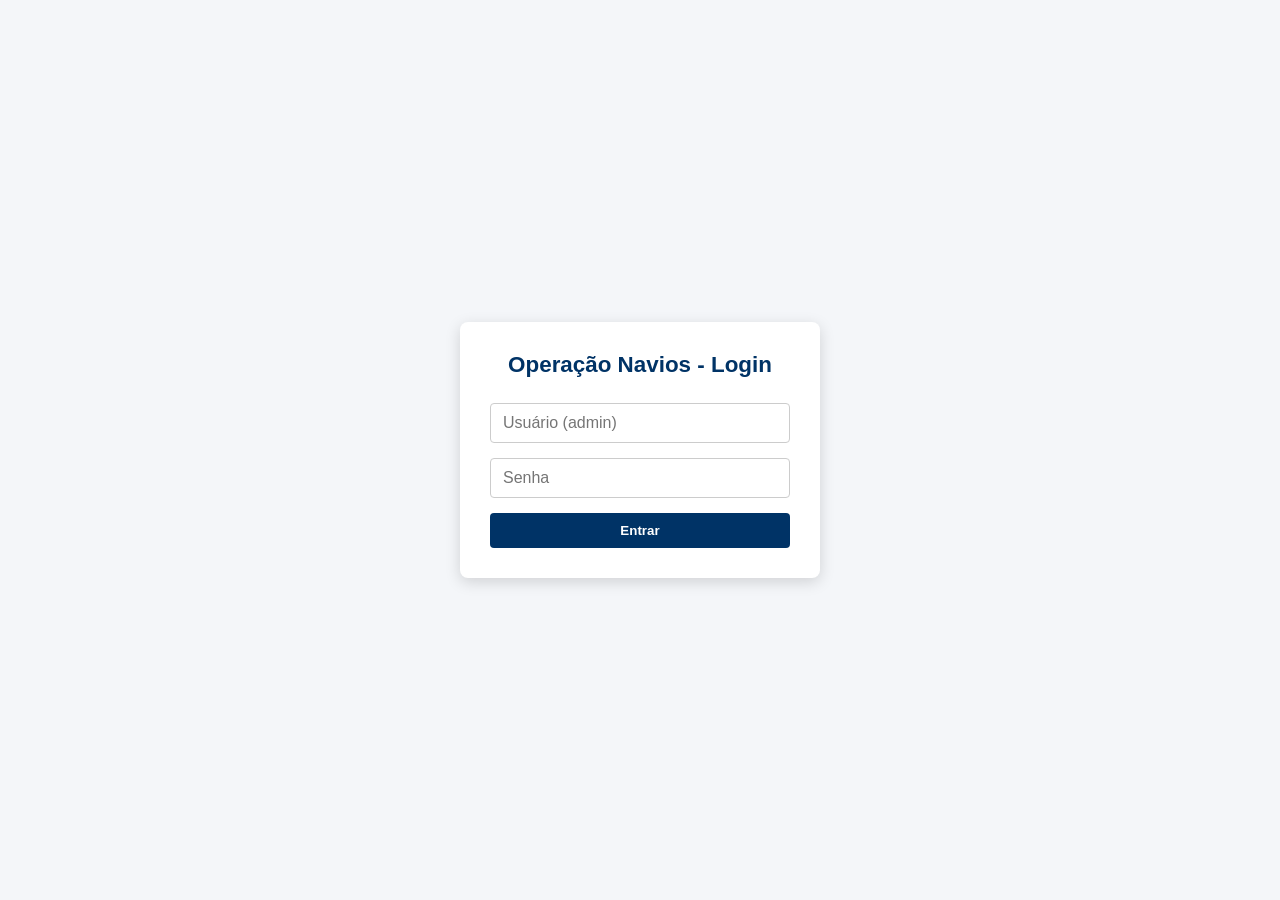
<file: index.html>
<!DOCTYPE html>
<html lang="pt-BR">
<head>
    <meta charset="UTF-8">
    <meta name="viewport" content="width=device-width, initial-scale=1.0">
    <title>Operação de Navios</title>
    
    <!-- ==========================================
         INÍCIO DO CSS (ESTILOS)
         ========================================== -->
    <style>
        /* ==========================================
           1. RESET GLOBAL E ESTRUTURA BASE
           ========================================== */
        * {
            margin: 0;
            padding: 0;
            box-sizing: border-box;
            font-family: 'Segoe UI', Arial, sans-serif;
        }

        body {
            background-color: #f4f6f9;
            min-height: 100vh;
            min-height: 100dvh;
            color: #333333;
            overflow-x: hidden;
            -webkit-tap-highlight-color: transparent;
        }

        /* CLASSE UNIVERSAL PARA OCULTAR ELEMENTOS */
        .oculto {
            display: none !important;
        }

        /* BACKDROP DA SIDEBAR EM DISPOSITIVOS MÓVEIS */
        .sidebar-overlay {
            position: fixed;
            top: 0;
            left: 0;
            width: 100vw;
            height: 100vh;
            background: rgba(0, 0, 0, 0.5);
            z-index: 99;
            opacity: 0;
            pointer-events: none;
            transition: opacity 0.3s ease;
        }

        .sidebar-overlay.ativo {
            opacity: 1;
            pointer-events: auto;
        }

        /* CONTAINER DE TABELA COM ROLAGEM HORIZONTAL MÓVEL */
        .table-container {
            width: 100%;
            overflow-x: auto;
            -webkit-overflow-scrolling: touch;
            margin-top: 15px;
            border-radius: 8px;
        }

        /* ==========================================
           2. TELA DE LOGIN (SOBREPOSIÇÃO COMPLETA)
           ========================================== */
        #login {
            position: fixed;
            top: 0;
            left: 0;
            width: 100vw;
            height: 100vh;
            background-color: #f4f6f9;
            display: flex;
            justify-content: center;
            align-items: center;
            z-index: 9999;
        }

        .login-box {
            background-color: #ffffff;
            padding: 30px;
            border-radius: 8px;
            box-shadow: 0 4px 15px rgba(0, 0, 0, 0.15);
            width: 100%;
            max-width: 360px;
            display: flex;
            flex-direction: column;
            gap: 15px;
        }

        .login-box h2 {
            color: #003366;
            text-align: center;
            margin-bottom: 10px;
            font-size: 1.4rem;
        }

        .login-box input {
            padding: 10px 12px;
            border: 1px solid #cccccc;
            border-radius: 4px;
            font-size: 1rem;
            outline: none;
        }

        .login-box button {
            padding: 10px;
            background-color: #003366;
            color: #ffffff;
            border: none;
            border-radius: 4px;
            font-weight: bold;
            cursor: pointer;
            transition: all 0.2s ease;
        }

        .login-box button:hover {
            background-color: #002244;
            transform: translateY(-2px);
        }

        /* ==========================================
           3. ESTRUTURA PRINCIPAL DO SISTEMA (#sistema)
           ========================================== */
        #sistema {
            display: flex;
            width: 100%;
            min-height: 100vh;
            min-height: 100dvh;
            position: relative;
        }

        /* BARRA LATERAL (SIDEBAR) */
        .sidebar {
            width: 260px;
            min-width: 260px;
            background-color: #003366;
            color: #ffffff;
            padding: 20px;
            min-height: 100vh;
            min-height: 100dvh;
            display: flex;
            flex-direction: column;
            gap: 10px;
            position: relative;
            z-index: 100;
            box-sizing: border-box;
            flex-shrink: 0;
            transition: transform 0.3s ease, margin-left 0.3s ease;
            overflow-y: auto;
            -webkit-overflow-scrolling: touch;
        }

        .sidebar.recolhida {
            display: none !important;
        }

        /* CABEÇALHO DA SIDEBAR */
        .sidebar-header {
            display: flex;
            justify-content: space-between;
            align-items: center;
            margin-bottom: 15px;
        }

        .sidebar-header h2 {
            font-size: 1.2rem;
            color: #ffffff;
            margin: 0;
            white-space: nowrap;
        }

        /* BOTÃO DE RECUAR NA SIDEBAR (❮) */
        .btn-toggle {
            background: rgba(255, 255, 255, 0.2);
            border: none;
            color: #ffffff;
            font-size: 1rem;
            cursor: pointer;
            padding: 6px 10px;
            border-radius: 4px;
            transition: background 0.2s;
        }

        .btn-toggle:hover {
            background: rgba(255, 255, 255, 0.4);
        }

        /* BOTÃO FLUTUANTE DE REABRIR (≡) */
        .btn-toggle-floating {
            position: fixed;
            top: 15px;
            left: 15px;
            z-index: 9999;
            background-color: #003366;
            color: #ffffff;
            border: none;
            padding: 10px 14px;
            border-radius: 6px;
            font-size: 1.2rem;
            cursor: pointer;
            box-shadow: 0 4px 10px rgba(0, 0, 0, 0.3);
            width: auto !important;
            transition: all 0.2s ease;
        }

        .btn-toggle-floating:hover {
            background-color: #002244;
            transform: scale(1.08);
        }

        /* CARD DE USUÁRIO LOGADO */
        .user-card {
            background: rgba(255, 255, 255, 0.1);
            padding: 10px;
            border-radius: 6px;
            margin-bottom: 10px;
        }

        .user-card small {
            display: block;
            color: #cccccc;
            font-size: 0.75rem;
        }

        .user-card div {
            font-weight: bold;
            font-size: 0.95rem;
            margin-top: 2px;
        }

        /* BOTÕES DE NAVEGAÇÃO DA SIDEBAR */
        .sidebar button {
            background-color: #004080;
            color: #ffffff;
            border: none;
            padding: 10px 12px;
            border-radius: 4px;
            text-align: left;
            cursor: pointer;
            font-size: 0.9rem;
            transition: all 0.2s ease-in-out;
            white-space: nowrap;
        }

        .sidebar button:hover {
            background-color: #0059b3;
            transform: translateX(4px);
            box-shadow: 0 2px 6px rgba(0, 0, 0, 0.2);
        }

        /* ==========================================
           4. ÁREA PRINCIPAL E TELAS
           ========================================== */
        .conteudo-principal {
            flex: 1;
            display: flex;
            flex-direction: column;
            min-width: 0;
            height: 100vh;
            height: 100dvh;
            overflow: hidden;
        }
        
        .content {
            flex: 1;
            display: flex;
            flex-direction: column;
            width: 100%;
            height: 100%;
            overflow: hidden;
        }

        .tela {
            flex: 1;
            padding: 25px;
            overflow-y: auto;
            -webkit-overflow-scrolling: touch;
            background-color: #f4f6f9;
            box-sizing: border-box;
            width: 100%;
        }

        .tela h1 {
            color: #003366;
            margin-bottom: 20px;
            font-size: 1.8rem;
            font-weight: 700;
        }

        .tela select, select {
            padding: 8px 14px;
            border: 1px solid #cccccc;
            border-radius: 6px;
            background-color: #ffffff;
            font-size: 0.95rem;
            color: #003366;
            font-weight: 600;
            outline: none;
            cursor: pointer;
            margin-bottom: 15px;
            box-shadow: 0 2px 4px rgba(0, 0, 0, 0.04);
            width: 100%;
            max-width: 300px;
        }

        /* ==========================================
           5. CARDS, DASHBOARD E FORMULÁRIOS
           ========================================== */
        .card-navio-selecao {
            background-color: #e2e8f0;
            padding: 15px 20px;
            border-radius: 8px;
            display: flex;
            align-items: center;
            gap: 15px;
            margin-bottom: 20px;
            border-left: 5px solid #003366;
            flex-wrap: wrap;
        }
        
        .card-navio-selecao label {
            color: #003366;
        }
        
        .card-navio-selecao select {
            margin-bottom: 0;
            min-width: 200px;
        }

        .form-group {
            margin-bottom: 20px;
            text-align: left;
        }

        .form-group label {
            display: block;
            font-weight: bold;
            margin-bottom: 8px;
            color: #003366;
        }

        .card, .card-status, .dashboard-card, .status-container, .box-status, #cardStatus,
        #dashboard > div:not(.cards-grid):not(.dashboard-cards):not(.metrics-grid):not(.card-navio-selecao) {
            background-color: #ffffff;
            border-radius: 12px;
            padding: 25px;
            margin-top: 10px;
            margin-bottom: 25px;
            box-shadow: 0 4px 12px rgba(0, 0, 0, 0.06);
            border: 1px solid #e2e8f0;
            text-align: center;
        }

        .card h3, .card-status h3, .dashboard-card h3, #dashboard h3 {
            font-size: 0.9rem;
            color: #64748b;
            text-transform: uppercase;
            letter-spacing: 0.8px;
            font-weight: 700;
            margin-top: 15px;
            margin-bottom: 5px;
        }

        .card h1, .card h2, .card-status h1, .card-status h2, #dashboard h2 {
            color: #003366;
            font-size: 2rem;
            font-weight: 800;
            margin: 8px 0 15px 0;
        }

        .card p, .card-status p, #dashboard p {
            color: #475569;
            font-size: 1rem;
            margin-bottom: 10px;
        }

        .btn-acao, .btn-concluir, #btnConcluirEtapa, .card button, #dashboard button, .btn-salvar {
            background-color: #003366;
            color: #ffffff;
            border: none;
            padding: 12px 24px;
            border-radius: 6px;
            font-weight: 700;
            font-size: 0.95rem;
            cursor: pointer;
            transition: all 0.2s ease-in-out;
            box-shadow: 0 3px 8px rgba(0, 51, 102, 0.2);
            margin-top: 10px;
            display: inline-block;
        }

        .btn-acao:hover, .btn-concluir:hover, #btnConcluirEtapa:hover, .card button:hover, #dashboard button:hover, .btn-salvar:hover {
            background-color: #002244;
            transform: translateY(-2px);
            box-shadow: 0 6px 14px rgba(0, 51, 102, 0.3);
        }

        /* ==========================================
           6. FLUXO OPERACIONAL E GRIDS
           ========================================== */
        .grid-fluxo, #gridFluxo, .fluxo-container, .etapas-grid {
            display: grid;
            grid-template-columns: repeat(auto-fit, minmax(170px, 1fr));
            gap: 15px;
            margin-top: 20px;
        }

        .etapa-card, .card-fluxo, .workflow-etapa, .card-etapa, [id^="e"] {
            background-color: #ffffff;
            border-radius: 8px;
            padding: 18px 12px;
            text-align: center;
            font-weight: 600;
            font-size: 0.9rem;
            box-shadow: 0 2px 6px rgba(0, 0, 0, 0.06);
            border-left: 6px solid #cccccc;
            transition: all 0.25s ease-in-out;
            cursor: pointer;
            display: flex;
            flex-direction: column;
            justify-content: center;
            align-items: center;
            min-height: 85px;
        }

        .etapa-card:hover, .card-fluxo:hover, .workflow-etapa:hover, .card-etapa:hover, [id^="e"]:hover {
            transform: translateY(-4px);
            box-shadow: 0 8px 16px rgba(0, 0, 0, 0.12);
        }

        .concluido, .etapa-card.concluido, .card-etapa.concluido, [id^="e"].concluido {
            background-color: #d4edda !important;
            border-left-color: #28a745 !important;
            color: #155724 !important;
        }

        .ativo, .etapa-card.ativo, .card-etapa.ativo, [id^="e"].ativo {
            background-color: #fff3cd !important;
            border-left-color: #ffc107 !important;
            color: #856404 !important;
        }

        .pendente, .etapa-card.pendente, .card-etapa.pendente, [id^="e"].pendente {
            background-color: #f8f9fa !important;
            border-left-color: #dee2e6 !important;
            color: #888888 !important;
        }

        /* ==========================================
           7. INPUTS E TABELAS
           ========================================== */
        .tela input, .tela textarea {
            width: 100%;
            padding: 10px 12px;
            margin-top: 5px;
            margin-bottom: 15px;
            border: 1px solid #cccccc;
            border-radius: 6px;
            box-sizing: border-box;
            font-size: 0.95rem;
        }

        table {
            width: 100%;
            border-collapse: collapse;
            margin-top: 15px;
            background-color: #ffffff;
            border-radius: 8px;
            overflow: hidden;
            box-shadow: 0 2px 8px rgba(0, 0, 0, 0.05);
        }

        th, td {
            padding: 12px 15px;
            text-align: left;
            border-bottom: 1px solid #eeeeee;
        }

        th {
            background-color: #003366;
            color: #ffffff;
            font-weight: 600;
        }

        tr:hover {
            background-color: #f1f5f9;
        }

        .status-badge {
            padding: 4px 8px;
            border-radius: 12px;
            font-size: 0.8rem;
            font-weight: bold;
        }

        .badge-trabalhando { background-color: #d4edda; color: #155724; }
        .badge-dispensado { background-color: #e2e3e5; color: #383d41; }
        .badge-quebrado { background-color: #f8d7da; color: #721c24; }

        /* GRID DE MÉTRICAS DA DASHBOARD */
        .cards-grid, 
        .dashboard-cards, 
        .metrics-grid, 
        .grid-metricas {
            display: grid !important;
            grid-template-columns: repeat(auto-fit, minmax(200px, 1fr)) !important;
            gap: 20px !important;
            width: 100% !important;
            margin-top: 20px;
            box-sizing: border-box;
        }

        .card-metrica, 
        .metric-card, 
        .dashboard-card-item, 
        .cards-grid > div, 
        .dashboard-cards > div, 
        .metrics-grid > div {
            background-color: #ffffff;
            border-radius: 10px;
            padding: 20px 15px;
            text-align: center;
            box-shadow: 0 4px 10px rgba(0, 0, 0, 0.06);
            border: 1px solid #e2e8f0;
            display: flex;
            flex-direction: column;
            justify-content: center;
            align-items: center;
            min-width: 0; 
            transition: all 0.25s ease;
        }
        
        .card-metrica:hover, .cards-grid > div:hover {
            transform: translateY(-4px);
            box-shadow: 0 8px 20px rgba(0, 0, 0, 0.1);
            border-color: #cbd5e1;
        }

        .card-metrica h2, .cards-grid > div h2, .dashboard-cards > div h2 {
            font-size: 2.2rem;
            color: #003366;
            font-weight: 800;
            margin: 0 0 5px 0;
            line-height: 1.1;
        }

        .card-metrica p, .cards-grid > div p, .dashboard-cards > div p {
            font-size: 0.85rem;
            color: #64748b;
            font-weight: 600;
            margin: 0;
        }

        /* Notificação Toast */
        .toast {
            position: fixed;
            bottom: 20px;
            right: 20px;
            background-color: #28a745;
            color: white;
            padding: 15px 25px;
            border-radius: 8px;
            box-shadow: 0 4px 12px rgba(0,0,0,0.15);
            z-index: 10000;
            font-weight: bold;
            opacity: 0;
            transform: translateY(20px);
            transition: all 0.3s ease;
        }

        .toast.show {
            opacity: 1;
            transform: translateY(0);
        }

        /* ==========================================
           8. ADAPTAÇÕES RESPONSIVAS PARA CELULAR
           ========================================== */
        @media (max-width: 768px) {
            .sidebar {
                position: fixed;
                top: 0;
                left: 0;
                height: 100%;
                z-index: 1000;
                box-shadow: 4px 0 15px rgba(0, 0, 0, 0.3);
            }

            .sidebar.recolhida {
                display: flex !important;
                transform: translateX(-100%);
            }

            .btn-toggle-floating {
                top: 12px;
                left: 12px;
                padding: 8px 12px;
                font-size: 1.1rem;
            }

            .tela {
                padding: 15px 12px;
            }

            .tela h1 {
                font-size: 1.4rem;
                margin-top: 38px; /* Evita sobreposição com o botão flutuante */
            }

            .card-navio-selecao {
                padding: 12px;
                gap: 8px;
            }

            .card-navio-selecao select {
                width: 100%;
                max-width: 100%;
            }

            .card, .card-status, .dashboard-card {
                padding: 15px 12px;
            }

            .cards-grid {
                grid-template-columns: repeat(auto-fit, minmax(120px, 1fr)) !important;
                gap: 10px !important;
            }

            .etapas-grid {
                grid-template-columns: repeat(auto-fit, minmax(130px, 1fr));
                gap: 10px;
            }

            .tela input, .tela select, .tela textarea, .login-box input {
                font-size: 16px !important; /* Previne auto-zoom indesejado no Safari iOS ao focar inputs */
            }
        }
    </style>
    <!-- ==========================================
         FIM DO CSS
         ========================================== -->
</head>
<body>

    <!-- ==========================================
         INÍCIO DO HTML (ESTRUTURA)
         ========================================== -->
    <!-- TELA DE LOGIN -->
    <div id="login">
        <div class="login-box">
            <h2>Operação Navios - Login</h2>
            <div id="mensagemLogin" class="oculto" style="color: #d9534f; font-size: 0.85rem; text-align: center; font-weight: bold; background: #fdf7f7; padding: 8px; border-radius: 4px; border: 1px solid #d9534f;"></div>
            <input id="usuario" placeholder="Usuário (admin)">
            <input id="senha" type="password" placeholder="Senha">
            <button onclick="fazerLogin()">Entrar</button>
        </div>
    </div>

    <!-- CONTAINER DO SISTEMA -->
    <div id="sistema" class="oculto">

        <!-- OVERLAY PARA FECHAR SIDEBAR EM CELULARES -->
        <div id="sidebarOverlay" class="sidebar-overlay" onclick="toggleSidebar()"></div>

        <!-- BOTÃO FLUTUANTE -->
        <button id="btnAbrirSidebar" class="btn-toggle-floating oculto" onclick="toggleSidebar()">
            ☰
        </button>

        <!-- BARRA LATERAL (SIDEBAR) -->
        <aside id="sidebar" class="sidebar">
            <div class="sidebar-header">
                <h2>Operação Navios</h2>
                <button class="btn-toggle" onclick="toggleSidebar()">❮</button>
            </div>

            <div class="user-card">
                <small>Usuário Conectado:</small>
                <div id="usuarioLogadoTexto">Carregando...</div>
            </div>

            <!-- BOTÕES DO MENU -->
            <button onclick="mostrarTela('dashboard')">Dashboard</button>
            <button onclick="mostrarTela('tarefas')">Minhas Tarefas</button>
            <button onclick="mostrarTela('historico')">Histórico Operacional</button>
            <button onclick="mostrarTela('navios')">Navios</button>
            <button onclick="mostrarTela('caminhoes')">Caminhões</button>
            <button onclick="mostrarTela('patrimonial')">Seg. Patrimonial</button>
            <button onclick="mostrarTela('sst')">Seg. Trabalho</button>
            <button onclick="mostrarTela('riscos')">Notify / Damage</button>
            <button onclick="mostrarTela('fluxo')">Fluxo Operacional</button>
            <button onclick="mostrarTela('ocorrencias')">Ocorrências</button>
            
            <button onclick="logout()" style="margin-top: 20px; background-color: #990000;">Sair (Logout)</button>
        </aside>

        <!-- ÁREA DAS TELAS -->
        <main class="conteudo-principal">
            <div class="content">

                <!-- DASHBOARD -->
                <div id="dashboard" class="tela">
                    <div class="card-navio-selecao">
                        <label><strong>Navio em Operação:</strong></label>
                        <select class="seletor-navio" onchange="selecionarNavioGlobal(this.value)"></select>
                    </div>
                    <h1>Dashboard Operacional</h1>
                    <div class="card">
                        <h3>Status Atual da Operação</h3>
                        <br>
                        <h2 id="statusAtual">Aguardando Seleção</h2>
                        <br>
                        <p><strong>Setor Responsável:</strong> <span id="responsavelAtual">-</span></p>
                        <br>
                        <div class="cards" style="display:flex; justify-content:center;">
                            <div class="card" style="margin-bottom:0; min-width: 200px;">
                                <h3>Próxima Área</h3>
                                <h2 id="proximaArea">-</h2>
                            </div>
                        </div>
                    </div>
                    
                    <div class="cards-grid">
                        <div class="card-metrica">
                            <h2 id="totalNavios">0</h2>
                            <p>Navios Cadastrados</p>
                        </div>
                        <div class="card-metrica">
                            <h2 id="totalOcorrencias">0</h2>
                            <p>Ocorrências Registradas</p>
                        </div>
                        <div class="card-metrica">
                            <h2 id="totalEtapas">0 / 14</h2>
                            <p>Etapas do Fluxo</p>
                        </div>
                    </div>
                </div>

                <!-- HISTÓRICO OPERACIONAL -->
                <div id="historico" class="tela oculto">
                    <div class="card-navio-selecao">
                        <label><strong>Navio Selecionado:</strong></label>
                        <select class="seletor-navio" onchange="selecionarNavioGlobal(this.value)"></select>
                    </div>
                    <h1>Histórico Operacional</h1>
                    <div class="card">
                        <div class="table-container">
                            <table>
                                <thead>
                                    <tr>
                                        <th>Etapa Concluída</th>
                                        <th>Usuário</th>
                                        <th>Setor</th>
                                        <th>Data / Hora</th>
                                    </tr>
                                </thead>
                                <tbody id="listaHistorico">
                                    <tr><td colspan="4" style="text-align:center;">Nenhum histórico registrado</td></tr>
                                </tbody>
                            </table>
                        </div>
                    </div>
                </div>

                <!-- TAREFAS -->
                <div id="tarefas" class="tela oculto">
                    <div class="card-navio-selecao">
                        <label><strong>Navio Selecionado:</strong></label>
                        <select class="seletor-navio" onchange="selecionarNavioGlobal(this.value)"></select>
                    </div>
                    <h1>Minhas Tarefas</h1>
                    <div class="card">
                        <h3>Etapa Atual Designada</h3>
                        <h2 id="tarefaAtual">Selecione um navio</h2>
                        <br>
                        <button onclick="concluirEtapa()">Concluir Minha Tarefa</button>
                    </div>
                </div>

                <!-- NAVIOS -->
                <div id="navios" class="tela oculto">
                    <h1>Cadastro de Navios</h1>
                    <div class="card">
                        <input id="navio" placeholder="Nome do Navio">
                        <input id="armador" placeholder="Armador">
                        <input id="berco" placeholder="Berço">
                        <input id="viagem" placeholder="Viagem">
                        <input id="carga" placeholder="Tipo da Carga">
                        <button class="btn-acao" onclick="salvarNavio()">Cadastrar Navio</button>
                    </div>
                    <div class="table-container">
                        <table>
                            <thead>
                                <tr>
                                    <th>Navio</th>
                                    <th>Armador</th>
                                    <th>Berço</th>
                                    <th>Viagem</th>
                                    <th>Carga</th>
                                </tr>
                            </thead>
                            <tbody id="listaNavios"></tbody>
                        </table>
                    </div>
                </div>

                <!-- CAMINHÕES -->
                <div id="caminhoes" class="tela oculto">
                    <div class="card-navio-selecao">
                        <label><strong>Navio Selecionado:</strong></label>
                        <select class="seletor-navio" onchange="selecionarNavioGlobal(this.value)"></select>
                    </div>
                    <h1>Controle de Caminhões</h1>
                    <div class="card">
                        <input id="placa" placeholder="Placa (ex: ABC-1234)">
                        <input id="motorista" placeholder="Nome do Motorista">
                        <input id="transportadora" placeholder="Transportadora">
                        <button class="btn-acao" onclick="salvarCaminhao()">Cadastrar Caminhão</button>
                    </div>
                    <div class="table-container">
                        <table>
                            <thead>
                                <tr>
                                    <th>Placa</th>
                                    <th>Motorista</th>
                                    <th>Transportadora</th>
                                    <th>Status</th>
                                    <th>Ações</th>
                                </tr>
                            </thead>
                            <tbody id="listaCaminhoes">
                                 <tr><td colspan="5" style="text-align:center;">Nenhum caminhão registrado</td></tr>
                            </tbody>
                        </table>
                    </div>
                </div>

                <!-- SEGURANÇA PATRIMONIAL -->
                <div id="patrimonial" class="tela oculto">
                    <div class="card-navio-selecao">
                        <label><strong>Navio Selecionado:</strong></label>
                        <select class="seletor-navio" onchange="selecionarNavioGlobal(this.value)"></select>
                    </div>
                    <h1>Segurança Patrimonial</h1>
                    <div class="card">
                        <div class="form-group">
                            <label for="patrimonialStatus">Status da Inspeção Patrimonial:</label>
                            <select id="patrimonialStatus">
                                <option value="Pendente">Pendente</option>
                                <option value="Em Andamento">Em Andamento</option>
                                <option value="Concluído">Concluído</option>
                            </select>
                        </div>
                        <div class="form-group">
                            <label for="patrimonialObs">Observações Patrimoniais:</label>
                            <textarea id="patrimonialObs" rows="4" placeholder="Informe os detalhes da inspeção patrimonial..."></textarea>
                        </div>
                        <button type="button" class="btn-salvar" onclick="salvarPatrimonial()">Salvar Seg. Patrimonial</button>
                    </div>
                </div>

                <!-- SEGURANÇA DO TRABALHO (SST) -->
                <div id="sst" class="tela oculto">
                    <div class="card-navio-selecao">
                        <label><strong>Navio Selecionado:</strong></label>
                        <select class="seletor-navio" onchange="selecionarNavioGlobal(this.value)"></select>
                    </div>
                    <h1>Segurança do Trabalho (SST)</h1>
                    <div class="card">
                        <div class="form-group">
                            <label for="sstStatus">Status da Vistoria / DDS:</label>
                            <select id="sstStatus">
                                <option value="Pendente">Pendente</option>
                                <option value="Em Andamento">Em Andamento</option>
                                <option value="Concluído">Concluído</option>
                            </select>
                        </div>
                        <div class="form-group">
                            <label for="sstObs">Observações SST / Registros DDS:</label>
                            <textarea id="sstObs" rows="4" placeholder="Informe os detalhes da vistoria SST..."></textarea>
                        </div>
                        <button type="button" class="btn-salvar" onclick="salvarSST()">Salvar Seg. Trabalho (SST)</button>
                    </div>
                </div>

                <!-- NOTIFY / DAMAGE -->
                <div id="riscos" class="tela oculto">
                    <div class="card-navio-selecao">
                        <label><strong>Navio Selecionado:</strong></label>
                        <select class="seletor-navio" onchange="selecionarNavioGlobal(this.value)"></select>
                    </div>
                    <h1>Notify / Damage</h1>
                    <div class="card">
                        <select id="tipoRisco">
                            <option value="Notify">Notify (Aviso)</option>
                            <option value="Damage">Damage (Avaria)</option>
                        </select>
                        <textarea id="descricaoRisco" placeholder="Descrição detalhada da ocorrência/avaria"></textarea>
                        <button class="btn-acao" onclick="registrarRisco()">Registrar</button>
                    </div>
                    <div class="table-container">
                        <table>
                            <thead>
                                <tr>
                                    <th>Data</th>
                                    <th>Tipo</th>
                                    <th>Descrição</th>
                                </tr>
                            </thead>
                            <tbody id="listaRiscos">
                                <tr><td colspan="3" style="text-align:center;">Nenhum registro encontrado</td></tr>
                            </tbody>
                        </table>
                    </div>
                </div>

                <!-- FLUXO OPERACIONAL -->
                <div id="fluxo" class="tela oculto">
                    <div class="card-navio-selecao">
                        <label><strong>Navio Selecionado:</strong></label>
                        <select class="seletor-navio" onchange="selecionarNavioGlobal(this.value)"></select>
                    </div>
                    <h1>Fluxo Operacional de Navios</h1>
                    <div class="card">
                        <h3>Acompanhamento do Processo (14 Etapas)</h3>
                        <p>Acompanhe e gerencie as etapas operacionais em tempo real.</p>
                    </div>
                    <div class="etapas-grid" id="gridFluxo">
                        <div id="e1" class="etapa-card">
                            <strong>1. Manifesto Conferido</strong>
                            <small style="color: #666; margin-top: 4px; display: block;">Respon.: DOCUMENTAL</small>
                            <span id="e1_detalhe" style="font-size: 0.8rem; margin-top: 6px; font-weight: normal;">Pendente</span>
                        </div>
                        <div id="e2" class="etapa-card">
                            <strong>2. Carga Inserida Sistema</strong>
                            <small style="color: #666; margin-top: 4px; display: block;">Respon.: PLANEJAMENTO</small>
                            <span id="e2_detalhe" style="font-size: 0.8rem; margin-top: 6px; font-weight: normal;">Pendente</span>
                        </div>
                        <div id="e3" class="etapa-card">
                            <strong>3. Remoção Pátio</strong>
                            <small style="color: #666; margin-top: 4px; display: block;">Respon.: PLANEJAMENTO</small>
                            <span id="e3_detalhe" style="font-size: 0.8rem; margin-top: 6px; font-weight: normal;">Pendente</span>
                        </div>
                        <div id="e4" class="etapa-card">
                            <strong>4. Aviso Atracação</strong>
                            <small style="color: #666; margin-top: 4px; display: block;">Respon.: PLANEJAMENTO</small>
                            <span id="e4_detalhe" style="font-size: 0.8rem; margin-top: 6px; font-weight: normal;">Pendente</span>
                        </div>
                        <div id="e5" class="etapa-card">
                            <strong>5. Atracação</strong>
                            <small style="color: #666; margin-top: 4px; display: block;">Respon.: OPERACIONAL</small>
                            <span id="e5_detalhe" style="font-size: 0.8rem; margin-top: 6px; font-weight: normal;">Pendente</span>
                        </div>
                        <div id="e6" class="etapa-card">
                            <strong>6. Guaritas Posicionadas</strong>
                            <small style="color: #666; margin-top: 4px; display: block;">Respon.: OPERACIONAL</small>
                            <span id="e6_detalhe" style="font-size: 0.8rem; margin-top: 6px; font-weight: normal;">Pendente</span>
                        </div>
                        <div id="e7" class="etapa-card">
                            <strong>7. Vistoria SST</strong>
                            <small style="color: #666; margin-top: 4px; display: block;">Respon.: SST</small>
                            <span id="e7_detalhe" style="font-size: 0.8rem; margin-top: 6px; font-weight: normal;">Pendente</span>
                        </div>
                        <div id="e8" class="etapa-card">
                            <strong>8. Inspeção Patrimonial</strong>
                            <small style="color: #666; margin-top: 4px; display: block;">Respon.: PATRIMONIAL</small>
                            <span id="e8_detalhe" style="font-size: 0.8rem; margin-top: 6px; font-weight: normal;">Pendente</span>
                        </div>
                        <div id="e9" class="etapa-card">
                            <strong>9. Checklist Caminhões</strong>
                            <small style="color: #666; margin-top: 4px; display: block;">Respon.: OPERACIONAL</small>
                            <span id="e9_detalhe" style="font-size: 0.8rem; margin-top: 6px; font-weight: normal;">Pendente</span>
                        </div>
                        <div id="e10" class="etapa-card">
                            <strong>10. DDS</strong>
                            <small style="color: #666; margin-top: 4px; display: block;">Respon.: SST</small>
                            <span id="e10_detalhe" style="font-size: 0.8rem; margin-top: 6px; font-weight: normal;">Pendente</span>
                        </div>
                        <div id="e11" class="etapa-card">
                            <strong>11. Operação</strong>
                            <small style="color: #666; margin-top: 4px; display: block;">Respon.: OPERACIONAL</small>
                            <span id="e11_detalhe" style="font-size: 0.8rem; margin-top: 6px; font-weight: normal;">Pendente</span>
                        </div>
                        <div id="e12" class="etapa-card">
                            <strong>12. Documentação Saída</strong>
                            <small style="color: #666; margin-top: 4px; display: block;">Respon.: PLANEJAMENTO</small>
                            <span id="e12_detalhe" style="font-size: 0.8rem; margin-top: 6px; font-weight: normal;">Pendente</span>
                        </div>
                        <div id="e13" class="etapa-card">
                            <strong>13. Visita Final</strong>
                            <small style="color: #666; margin-top: 4px; display: block;">Respon.: PLANEJAMENTO</small>
                            <span id="e13_detalhe" style="font-size: 0.8rem; margin-top: 6px; font-weight: normal;">Pendente</span>
                        </div>
                        <div id="e14" class="etapa-card">
                            <strong>14. Desatracação</strong>
                            <small style="color: #666; margin-top: 4px; display: block;">Respon.: OPERACIONAL</small>
                            <span id="e14_detalhe" style="font-size: 0.8rem; margin-top: 6px; font-weight: normal;">Pendente</span>
                        </div>
                    </div>
                </div>

                <!-- OCORRÊNCIAS -->
                <div id="ocorrencias" class="tela oculto">
                    <div class="card-navio-selecao">
                        <label><strong>Navio Selecionado:</strong></label>
                        <select class="seletor-navio" onchange="selecionarNavioGlobal(this.value)"></select>
                    </div>
                    <h1>Registro de Ocorrências</h1>
                    <div class="card">
                        <textarea id="descricao" placeholder="Descreva a ocorrência geral do turno"></textarea>
                        <button class="btn-acao" onclick="registrarOcorrencia()">Registrar Ocorrência</button>
                    </div>
                    <div class="table-container">
                        <table>
                            <thead>
                                <tr>
                                    <th>Data/Hora</th>
                                    <th>Descrição</th>
                                </tr>
                            </thead>
                            <tbody id="listaOcorrencias">
                                <tr><td colspan="2" style="text-align:center;">Nenhuma ocorrência registrada</td></tr>
                            </tbody>
                        </table>
                    </div>
                </div>

            </div>
        </main>
    </div>
    <!-- ==========================================
         FIM DO HTML
         ========================================== -->

    <!-- ==========================================
         INÍCIO DO SCRIPT (JAVASCRIPT)
         ========================================== -->
    <script>
        // ==========================================
        // INTEGRAÇÃO COM API AZURE
        // ==========================================

        // Exemplo de como carregar/salvar dados pela API no Azure
        async function salvarDados(dados) {
          try {
            await fetch('/api/salvarOperacao', {
              method: 'POST',
              headers: {
                'Content-Type': 'application/json'
              },
              body: JSON.stringify(dados)
            });
          } catch (error) {
            console.error("Erro ao salvar dados na API Azure:", error);
          }
        }

        // ==========================================
        // CONFIGURAÇÃO DE USUÁRIOS E WORKFLOW
        // ==========================================

        const usuarios = [
          { usuario: "admin", senha: "123", area: "TODAS" },
          { usuario: "documental", senha: "123", area: "DOCUMENTAL" },
          { usuario: "planejamento", senha: "123", area: "PLANEJAMENTO" },
          { usuario: "operacional", senha: "123", area: "OPERACIONAL" },
          { usuario: "sst", senha: "123", area: "SST" },
          { usuario: "patrimonial", senha: "123", area: "PATRIMONIAL" }
        ];

        const workflow = [
          { id: 1, etapa: "Manifesto Conferido", responsavel: "DOCUMENTAL" },
          { id: 2, etapa: "Carga Inserida Sistema", responsavel: "PLANEJAMENTO" },
          { id: 3, etapa: "Remoção Pátio", responsavel: "PLANEJAMENTO" },
          { id: 4, etapa: "Aviso Atracação", responsavel: "PLANEJAMENTO" },
          { id: 5, etapa: "Atracação", responsavel: "OPERACIONAL" },
          { id: 6, etapa: "Guaritas Posicionadas", responsavel: "OPERACIONAL" },
          { id: 7, etapa: "Vistoria SST", responsavel: "SST" },
          { id: 8, etapa: "Inspeção Patrimonial", responsavel: "PATRIMONIAL" },
          { id: 9, etapa: "Checklist Caminhões", responsavel: "OPERACIONAL" },
          { id: 10, etapa: "DDS", responsavel: "SST" },
          { id: 11, etapa: "Operação", responsavel: "OPERACIONAL" },
          { id: 12, etapa: "Documentação Saída", responsavel: "PLANEJAMENTO" },
          { id: 13, etapa: "Visita Final", responsavel: "PLANEJAMENTO" },
          { id: 14, etapa: "Desatracação", responsavel: "OPERACIONAL" }
        ];

        // ==========================================
        // SELEÇÃO E GERENCIAMENTO DE NAVIOS
        // ==========================================

        function carregarSeletoresNavio() {
          const navios = JSON.parse(localStorage.getItem("navios") || "[]");
          const navioAtivo = localStorage.getItem("navioAtivo") || "";
          const seletores = document.querySelectorAll(".seletor-navio");

          seletores.forEach(select => {
            let html = '<option value="">-- Selecione um Navio --</option>';
            navios.forEach(n => {
              const selected = n.navio === navioAtivo ? "selected" : "";
              html += `<option value="${n.navio}" ${selected}>${n.navio} (${n.armador || 'Sem Armador'})</option>`;
            });
            select.innerHTML = html;
          });
        }

        function selecionarNavioGlobal(nomeNavio) {
          localStorage.setItem("navioAtivo", nomeNavio);
          
          const seletores = document.querySelectorAll(".seletor-navio");
          seletores.forEach(select => {
            select.value = nomeNavio;
          });

          atualizarWorkflow();
          atualizarTarefaAtual();
          carregarHistorico();
          carregarCaminhoes();
          carregarRiscos();
          carregarOcorrencias();
          carregarPatrimonial();
          carregarSST();
        }

        // ==========================================
        // AUTENTICAÇÃO, SESSÃO E MONITOR DE INATIVIDADE
        // ==========================================

        let timerInatividade = null;
        const TEMPO_INATIVIDADE_MS = 10 * 60 * 1000; // 10 minutos em milissegundos

        function iniciarMonitorInatividade() {
          const eventos = ['mousemove', 'keydown', 'click', 'scroll', 'touchstart'];
          eventos.forEach(evt => window.addEventListener(evt, resetarTimerInatividade));
          resetarTimerInatividade();
        }

        function pararMonitorInatividade() {
          if (timerInatividade) {
            clearTimeout(timerInatividade);
            timerInatividade = null;
          }
          const eventos = ['mousemove', 'keydown', 'click', 'scroll', 'touchstart'];
          eventos.forEach(evt => window.removeEventListener(evt, resetarTimerInatividade));
        }

        function resetarTimerInatividade() {
          const sistema = document.getElementById("sistema");
          if (!sistema || sistema.classList.contains("oculto")) return;

          if (timerInatividade) clearTimeout(timerInatividade);
          timerInatividade = setTimeout(expirarSessaoInatividade, TEMPO_INATIVIDADE_MS);
        }

        function expirarSessaoInatividade() {
          logout();
          mostrarMensagemLogin("Sessão expirada por inatividade (10 minutos). Faça login novamente.");
        }

        function mostrarMensagemLogin(msg) {
          const elMsg = document.getElementById("mensagemLogin");
          if (elMsg) {
            elMsg.innerText = msg;
            elMsg.classList.remove("oculto");
          }
        }

        function fazerLogin() {
          const user = document.getElementById("usuario").value.trim();
          const pass = document.getElementById("senha").value.trim();

          const encontrado = usuarios.find(u => u.usuario === user && u.senha === pass);

          if (!encontrado) {
            mostrarMensagemLogin("Usuário ou senha inválidos.");
            return;
          }

          // Oculta avisos de login
          const elMsg = document.getElementById("mensagemLogin");
          if (elMsg) elMsg.classList.add("oculto");

          sessionStorage.setItem("usuarioLogado", JSON.stringify(encontrado));
          iniciarSistema();
        }

        function logout() {
          pararMonitorInatividade();
          sessionStorage.removeItem("usuarioLogado");
          localStorage.removeItem("usuarioLogado");
          
          const txtUsuario = document.getElementById("usuarioLogadoTexto");
          if (txtUsuario) txtUsuario.innerText = "Carregando...";

          document.getElementById("login").classList.remove("oculto");
          document.getElementById("sistema").classList.add("oculto");
          document.getElementById("usuario").value = "";
          document.getElementById("senha").value = "";
        }

        function verificarSessao() {
          // Garante que toda vez que abrir o link/recarregar a página, o usuário precisa logar
          sessionStorage.removeItem("usuarioLogado");
          localStorage.removeItem("usuarioLogado");

          document.getElementById("login").classList.remove("oculto");
          document.getElementById("sistema").classList.add("oculto");
        }

        function iniciarSistema() {
          let usuarioLogado = null;
          
          try {
            usuarioLogado = JSON.parse(sessionStorage.getItem("usuarioLogado"));
          } catch (e) {
            console.error("Erro ao ler usuarioLogado da sessão", e);
          }

          if (!usuarioLogado || !usuarioLogado.usuario) {
            logout();
            return;
          }

          document.getElementById("login").classList.add("oculto");
          document.getElementById("sistema").classList.remove("oculto");

          const txtUsuario = document.getElementById("usuarioLogadoTexto");
          if (txtUsuario) {
            const nome = usuarioLogado.usuario.toUpperCase();
            const area = usuarioLogado.area || "GERAL";
            txtUsuario.innerText = `${nome} (${area})`;
          }

          const usrResp = document.getElementById("usuarioResponsavel");
          if (usrResp) {
            usrResp.innerText = usuarioLogado.usuario.toUpperCase();
          }

          carregarNavios();
          carregarSeletoresNavio();

          // Recolhe a barra lateral por padrão em smartphones
          if (window.innerWidth <= 768) {
            const sidebar = document.getElementById("sidebar");
            const btnAbrir = document.getElementById("btnAbrirSidebar");
            if (sidebar) sidebar.classList.add("recolhida");
            if (btnAbrir) btnAbrir.classList.remove("oculto");
          }
          
          const navioAtivo = localStorage.getItem("navioAtivo");
          if (navioAtivo) {
            selecionarNavioGlobal(navioAtivo);
          } else {
            atualizarWorkflow();
          }

          iniciarMonitorInatividade();
          mostrarTela("dashboard");
        }

        // ==========================================
        // NAVEGAÇÃO DE TELAS E PERMISSÕES DE ACESSO
        // ==========================================

        function mostrarTela(tela) {
          // No celular, fecha a barra lateral automaticamente ao clicar em uma opção
          if (window.innerWidth <= 768) {
            const sidebar = document.getElementById("sidebar");
            const overlay = document.getElementById("sidebarOverlay");
            const btnAbrir = document.getElementById("btnAbrirSidebar");
            if (sidebar && !sidebar.classList.contains("recolhida")) {
              sidebar.classList.add("recolhida");
              if (overlay) overlay.classList.remove("ativo");
              if (btnAbrir) btnAbrir.classList.remove("oculto");
            }
          }

          const paginas = [
            "dashboard", "historico", "tarefas", "navios", 
            "caminhoes", "patrimonial", "sst", "riscos", "fluxo", "ocorrencias"
          ];

          paginas.forEach(p => {
            const el = document.getElementById(p);
            if (el) el.classList.add("oculto");
          });

          const telaAlvo = document.getElementById(tela);
          if (telaAlvo) {
            telaAlvo.classList.remove("oculto");
            telaAlvo.scrollTop = 0; // Garante que a tela volte ao topo ao alternar de página
          }

          aplicarPermissoesCampos();

          if (tela === "fluxo" || tela === "dashboard" || tela === "tarefas") {
            atualizarWorkflow();
            atualizarTarefaAtual();
          }
          if (tela === "historico") carregarHistorico();
          if (tela === "patrimonial") carregarPatrimonial();
          if (tela === "sst") carregarSST();
          if (tela === "caminhoes") carregarCaminhoes();
          if (tela === "riscos") carregarRiscos();
          if (tela === "ocorrencias") carregarOcorrencias();
        }

        function aplicarPermissoesCampos() {
          const usuarioLogado = JSON.parse(localStorage.getItem("usuarioLogado"));
          if (!usuarioLogado) return;

          const area = usuarioLogado.area;

          // Permissões Patrimonial
          const inputsPatrimonial = document.querySelectorAll("#patrimonial input, #patrimonial textarea, #patrimonial select:not(.seletor-navio), #patrimonial button.btn-salvar");
          const podePatrimonial = (area === "PATRIMONIAL" || area === "TODAS");
          inputsPatrimonial.forEach(el => { el.disabled = !podePatrimonial; });

          // Permissões SST
          const inputsSST = document.querySelectorAll("#sst input, #sst textarea, #sst select:not(.seletor-navio), #sst button.btn-salvar");
          const podeSST = (area === "SST" || area === "TODAS");
          inputsSST.forEach(el => { el.disabled = !podeSST; });
        }

        // ==========================================
        // WORKFLOW E HISTÓRICO POR NAVIO
        // ==========================================

        function getWorkflowAtual() {
          const navioAtivo = localStorage.getItem("navioAtivo");
          if (!navioAtivo) return 1;
          return Number(localStorage.getItem(`workflow_${navioAtivo}`) || 1);
        }

        function setWorkflowAtual(etapaId) {
          const navioAtivo = localStorage.getItem("navioAtivo");
          if (navioAtivo) {
            localStorage.setItem(`workflow_${navioAtivo}`, etapaId);
          }
        }

        function atualizarWorkflow() {
          const navioAtivo = localStorage.getItem("navioAtivo");
          const atual = getWorkflowAtual();

          const todosHistoricos = JSON.parse(localStorage.getItem("historico") || "[]");
          const historicoNavio = navioAtivo ? todosHistoricos.filter(h => h.navio === navioAtivo) : [];

          workflow.forEach(w => {
            const el = document.getElementById(`e${w.id}`);
            if (el) {
              el.classList.remove("concluido", "ativo", "pendente");
              
              if (navioAtivo) {
                if (w.id < atual) {
                  el.classList.add("concluido");
                } else if (w.id === atual) {
                  el.classList.add("ativo");
                } else {
                  el.classList.add("pendente");
                }

                const infoEtapa = historicoNavio.find(h => h.etapa === w.etapa);
                const elDet = document.getElementById(`e${w.id}_detalhe`);
                if (elDet) {
                  if (infoEtapa) {
                    elDet.innerText = `Concluído por ${infoEtapa.usuario} em ${infoEtapa.data}`;
                  } else if (w.id === atual) {
                    elDet.innerText = "Em Andamento";
                  } else {
                    elDet.innerText = "Pendente";
                  }
                }
              } else {
                el.classList.add("pendente");
              }
            }
          });

          const elStatus = document.getElementById("statusAtual");
          const elResp = document.getElementById("responsavelAtual");
          const elProx = document.getElementById("proximaArea");
          const elTotalEtapas = document.getElementById("totalEtapas");

          if (!navioAtivo) {
            if (elStatus) elStatus.innerText = "Nenhum Navio Selecionado";
            if (elResp) elResp.innerText = "-";
            if (elProx) elProx.innerText = "-";
            if (elTotalEtapas) elTotalEtapas.innerText = "0 / 14";
            return;
          }

          const etapaAtual = workflow.find(w => w.id === atual);
          const proximaEtapa = workflow.find(w => w.id === atual + 1);

          if (etapaAtual) {
            if (elStatus) elStatus.innerText = etapaAtual.etapa;
            if (elResp) elResp.innerText = etapaAtual.responsavel;
          } else {
            if (elStatus) elStatus.innerText = "Operação Concluída";
            if (elResp) elResp.innerText = "NENHUM";
          }

          if (proximaEtapa) {
            if (elProx) elProx.innerText = `${proximaEtapa.responsavel} (${proximaEtapa.etapa})`;
          } else {
            if (elProx) elProx.innerText = "Fim do Processo";
          }

          if (elTotalEtapas) {
            const concluidas = Math.min(atual - 1, workflow.length);
            elTotalEtapas.innerText = `${concluidas} / ${workflow.length}`;
          }
        }

        function concluirEtapa() {
          const navioAtivo = localStorage.getItem("navioAtivo");
          if (!navioAtivo) {
            alert("Por favor, selecione um navio antes de concluir uma etapa.");
            return;
          }

          const atual = getWorkflowAtual();

          if (atual > workflow.length) {
            alert("Todas as etapas do workflow já foram concluídas para este navio.");
            return;
          }

          const usuarioLogado = JSON.parse(localStorage.getItem("usuarioLogado"));
          if (!usuarioLogado) return;

          const etapa = workflow.find(w => w.id === atual);
          if (!etapa) return;

          if (usuarioLogado.area !== "TODAS" && etapa.responsavel !== usuarioLogado.area) {
            alert(`Apenas o setor ${etapa.responsavel} pode concluir esta etapa.`);
            return;
          }

          const historico = JSON.parse(localStorage.getItem("historico") || "[]");
          historico.push({
            id: historico.length + 1,
            navio: navioAtivo,
            etapa: etapa.etapa,
            usuario: usuarioLogado.usuario,
            area: usuarioLogado.area,
            data: new Date().toLocaleString("pt-BR")
          });

          localStorage.setItem("historico", JSON.stringify(historico));
          setWorkflowAtual(atual + 1);

          // Sincroniza a conclusão da etapa com a API Azure
          salvarDados({ tipo: 'concluirEtapa', navio: navioAtivo, etapa: etapa.etapa, usuario: usuarioLogado.usuario });

          atualizarWorkflow();
          atualizarTarefaAtual();
          carregarHistorico();

          alert(`Etapa "${etapa.etapa}" concluída com sucesso para o navio ${navioAtivo}!`);
        }

        function atualizarTarefaAtual() {
          const navioAtivo = localStorage.getItem("navioAtivo");
          const elTarefa = document.getElementById("tarefaAtual");
          if (!elTarefa) return;

          if (!navioAtivo) {
            elTarefa.innerText = "Selecione um navio para visualizar as tarefas.";
            return;
          }

          const atual = getWorkflowAtual();
          const etapa = workflow.find(w => w.id === atual);
          const usuarioLogado = JSON.parse(localStorage.getItem("usuarioLogado"));

          if (!etapa) {
            elTarefa.innerText = "Nenhuma tarefa pendente (Fluxo Finalizado).";
            return;
          }

          if (usuarioLogado.area === "TODAS" || etapa.responsavel === usuarioLogado.area) {
            elTarefa.innerText = `${etapa.etapa} (${etapa.responsavel})`;
          } else {
            elTarefa.innerText = `Aguardando setor ${etapa.responsavel} concluir a etapa "${etapa.etapa}".`;
          }
        }

        function carregarHistorico() {
          const tbody = document.getElementById("listaHistorico");
          if (!tbody) return;

          const navioAtivo = localStorage.getItem("navioAtivo");
          const todosHistoricos = JSON.parse(localStorage.getItem("historico") || "[]");
          const historico = navioAtivo ? todosHistoricos.filter(h => h.navio === navioAtivo) : [];

          let html = "";
          historico.forEach((item, idx) => {
            html += `
              <tr>
                <td>${item.etapa}</td>
                <td>${item.usuario}</td>
                <td>${item.area}</td>
                <td>${item.data}</td>
              </tr>
            `;
          });

          tbody.innerHTML = html || `<tr><td colspan="4" style="text-align:center;">Nenhum histórico registrado para este navio.</td></tr>`;
        }

        // ==========================================
        // SEGURANÇA PATRIMONIAL E SST
        // ==========================================

        function salvarPatrimonial() {
          const navioAtivo = localStorage.getItem("navioAtivo");
          if (!navioAtivo) {
            alert("Selecione um navio ativo antes de salvar.");
            return;
          }

          const usuarioLogado = JSON.parse(localStorage.getItem("usuarioLogado"));
          if (usuarioLogado.area !== "PATRIMONIAL" && usuarioLogado.area !== "TODAS") {
            alert("Apenas o setor Patrimonial tem permissão para alterar estes dados.");
            return;
          }

          const obs = document.getElementById("patrimonialObs") ? document.getElementById("patrimonialObs").value : "";
          const statusInspecao = document.getElementById("patrimonialStatus") ? document.getElementById("patrimonialStatus").value : "";

          const dadosPatrimonial = JSON.parse(localStorage.getItem("dadosPatrimonial") || "{}");
          dadosPatrimonial[navioAtivo] = {
            statusInspecao,
            obs,
            usuario: usuarioLogado.usuario,
            data: new Date().toLocaleString("pt-BR")
          };

          localStorage.setItem("dadosPatrimonial", JSON.stringify(dadosPatrimonial));
          salvarDados({ tipo: 'patrimonial', navio: navioAtivo, dados: dadosPatrimonial[navioAtivo] });

          alert(`Dados da Segurança Patrimonial salvos com sucesso para o navio ${navioAtivo}!`);
        }

        function carregarPatrimonial() {
          const navioAtivo = localStorage.getItem("navioAtivo");
          const dados = JSON.parse(localStorage.getItem("dadosPatrimonial") || "{}");
          const info = navioAtivo ? dados[navioAtivo] : null;

          const elObs = document.getElementById("patrimonialObs");
          const elStatus = document.getElementById("patrimonialStatus");

          if (info) {
            if (elObs) elObs.value = info.obs || "";
            if (elStatus) elStatus.value = info.statusInspecao || "";
          } else {
            if (elObs) elObs.value = "";
            if (elStatus) elStatus.value = "";
          }
        }

        function salvarSST() {
          const navioAtivo = localStorage.getItem("navioAtivo");
          if (!navioAtivo) {
            alert("Selecione um navio ativo antes de salvar.");
            return;
          }

          const usuarioLogado = JSON.parse(localStorage.getItem("usuarioLogado"));
          if (usuarioLogado.area !== "SST" && usuarioLogado.area !== "TODAS") {
            alert("Apenas o setor SST tem permissão para alterar estes dados.");
            return;
          }

          const obs = document.getElementById("sstObs") ? document.getElementById("sstObs").value : "";
          const statusVistoria = document.getElementById("sstStatus") ? document.getElementById("sstStatus").value : "";

          const dadosSST = JSON.parse(localStorage.getItem("dadosSST") || "{}");
          dadosSST[navioAtivo] = {
            statusVistoria,
            obs,
            usuario: usuarioLogado.usuario,
            data: new Date().toLocaleString("pt-BR")
          };

          localStorage.setItem("dadosSST", JSON.stringify(dadosSST));
          salvarDados({ tipo: 'sst', navio: navioAtivo, dados: dadosSST[navioAtivo] });

          alert(`Dados da Segurança do Trabalho (SST) salvos com sucesso para o navio ${navioAtivo}!`);
        }

        function carregarSST() {
          const navioAtivo = localStorage.getItem("navioAtivo");
          const dados = JSON.parse(localStorage.getItem("dadosSST") || "{}");
          const info = navioAtivo ? dados[navioAtivo] : null;

          const elObs = document.getElementById("sstObs");
          const elStatus = document.getElementById("sstStatus");

          if (info) {
            if (elObs) elObs.value = info.obs || "";
            if (elStatus) elStatus.value = info.statusVistoria || "";
          } else {
            if (elObs) elObs.value = "";
            if (elStatus) elStatus.value = "";
          }
        }

        // ==========================================
        // MÓDULOS DE DADOS FILTRADOS POR NAVIO
        // ==========================================

        function salvarNavio() {
          const navio = document.getElementById("navio").value.trim();
          const armador = document.getElementById("armador").value.trim();
          const berco = document.getElementById("berco").value.trim();
          const viagem = document.getElementById("viagem").value.trim();
          const carga = document.getElementById("carga").value.trim();

          if (!navio) {
            alert("Informe o nome do navio.");
            return;
          }

          const navios = JSON.parse(localStorage.getItem("navios") || "[]");
          navios.push({ navio, armador, berco, viagem, carga });
          localStorage.setItem("navios", JSON.stringify(navios));
          salvarDados({ tipo: 'cadastroNavio', navio: { navio, armador, berco, viagem, carga } });

          if (!localStorage.getItem("navioAtivo")) {
            localStorage.setItem("navioAtivo", navio);
          }

          document.getElementById("navio").value = "";
          document.getElementById("armador").value = "";
          document.getElementById("berco").value = "";
          document.getElementById("viagem").value = "";
          document.getElementById("carga").value = "";

          carregarNavios();
          carregarSeletoresNavio();
          selecionarNavioGlobal(navio);
        }

        function carregarNavios() {
          const tbody = document.getElementById("listaNavios");
          const navios = JSON.parse(localStorage.getItem("navios") || "[]");

          if (tbody) {
            tbody.innerHTML = navios.map(n => `
              <tr>
                <td>${n.navio}</td>
                <td>${n.armador}</td>
                <td>${n.berco}</td>
                <td>${n.viagem}</td>
                <td>${n.carga}</td>
              </tr>
            `).join("");
          }

          const elTotal = document.getElementById("totalNavios");
          if (elTotal) elTotal.innerText = navios.length;
        }

        function salvarCaminhao() {
          const navioAtivo = localStorage.getItem("navioAtivo");
          if (!navioAtivo) {
            alert("Selecione um navio antes de cadastrar um caminhão.");
            return;
          }

          const placa = document.getElementById("placa").value.trim();
          const motorista = document.getElementById("motorista").value.trim();
          const transportadora = document.getElementById("transportadora").value.trim();

          if (!placa) {
            alert("Informe a placa do caminhão.");
            return;
          }

          const caminhoes = JSON.parse(localStorage.getItem("caminhoes") || "[]");
          caminhoes.push({
            id: Date.now(),
            navio: navioAtivo,
            placa,
            motorista,
            transportadora,
            status: "TRABALHANDO"
          });

          localStorage.setItem("caminhoes", JSON.stringify(caminhoes));
          salvarDados({ tipo: 'cadastroCaminhao', caminhao: { navio: navioAtivo, placa, motorista, transportadora } });

          document.getElementById("placa").value = "";
          document.getElementById("motorista").value = "";
          document.getElementById("transportadora").value = "";

          carregarCaminhoes();
        }

        function alterarStatusCaminhao(idCaminhao, novoStatus) {
          const caminhoes = JSON.parse(localStorage.getItem("caminhoes") || "[]");
          const caminhao = caminhoes.find(c => c.id === idCaminhao);

          if (caminhao) {
            caminhao.status = novoStatus;
            localStorage.setItem("caminhoes", JSON.stringify(caminhoes));
            carregarCaminhoes();
          }
        }

        function carregarCaminhoes() {
          const tbody = document.getElementById("listaCaminhoes");
          if (!tbody) return;

          const navioAtivo = localStorage.getItem("navioAtivo");
          const todos = JSON.parse(localStorage.getItem("caminhoes") || "[]");
          const caminhoes = navioAtivo ? todos.filter(c => c.navio === navioAtivo) : [];

          let html = "";
          caminhoes.forEach(c => {
            const status = c.status || "TRABALHANDO";

            let badgeClass = "badge-trabalhando";
            if (status === "DISPENSADO") badgeClass = "badge-dispensado";
            if (status === "QUEBRADO") badgeClass = "badge-quebrado";

            html += `
              <tr>
                <td><strong>${c.placa}</strong></td>
                <td>${c.motorista}</td>
                <td>${c.transportadora}</td>
                <td><span class="status-badge ${badgeClass}">${status}</span></td>
                <td>
                  <button type="button" class="btn-status btn-trabalhando" onclick="alterarStatusCaminhao(${c.id}, 'TRABALHANDO')" style="padding:4px 8px; font-size:12px; margin:2px;">Trab</button>
                  <button type="button" class="btn-status btn-dispensado" onclick="alterarStatusCaminhao(${c.id}, 'DISPENSADO')" style="padding:4px 8px; font-size:12px; margin:2px;">Disp</button>
                  <button type="button" class="btn-status btn-quebrado" onclick="alterarStatusCaminhao(${c.id}, 'QUEBRADO')" style="padding:4px 8px; font-size:12px; margin:2px;">Queb</button>
                </td>
              </tr>
            `;
          });

          tbody.innerHTML = html || `<tr><td colspan="5" style="text-align:center;">Nenhum caminhão cadastrado para este navio.</td></tr>`;
        }

        function registrarRisco() {
          const navioAtivo = localStorage.getItem("navioAtivo");
          if (!navioAtivo) {
            alert("Selecione um navio antes de registrar.");
            return;
          }

          const tipo = document.getElementById("tipoRisco").value;
          const descricao = document.getElementById("descricaoRisco").value.trim();

          if (!descricao) {
            alert("Descreva o risco / avaria.");
            return;
          }

          const riscos = JSON.parse(localStorage.getItem("riscos") || "[]");
          riscos.push({
            navio: navioAtivo,
            data: new Date().toLocaleString("pt-BR"),
            tipo,
            descricao
          });

          localStorage.setItem("riscos", JSON.stringify(riscos));
          salvarDados({ tipo: 'risco', risco: { navio: navioAtivo, tipo, descricao } });

          document.getElementById("descricaoRisco").value = "";
          carregarRiscos();
        }

        function carregarRiscos() {
          const tbody = document.getElementById("listaRiscos");
          if (!tbody) return;

          const navioAtivo = localStorage.getItem("navioAtivo");
          const todos = JSON.parse(localStorage.getItem("riscos") || "[]");
          const riscos = navioAtivo ? todos.filter(r => r.navio === navioAtivo) : [];

          tbody.innerHTML = riscos.map(r => `
            <tr>
              <td>${r.data}</td>
              <td>${r.tipo}</td>
              <td>${r.descricao}</td>
            </tr>
          `).join("");
        }

        function registrarOcorrencia() {
          const navioAtivo = localStorage.getItem("navioAtivo");
          if (!navioAtivo) {
            alert("Selecione um navio antes de registrar a ocorrência.");
            return;
          }

          const descricao = document.getElementById("descricao").value.trim();

          if (!descricao) {
            alert("Preencha a descrição da ocorrência.");
            return;
          }

          const ocorrencias = JSON.parse(localStorage.getItem("ocorrencias") || "[]");
          ocorrencias.push({
            navio: navioAtivo,
            data: new Date().toLocaleString("pt-BR"),
            descricao
          });

          localStorage.setItem("ocorrencias", JSON.stringify(ocorrencias));
          salvarDados({ tipo: 'ocorrencia', ocorrencia: { navio: navioAtivo, descricao } });

          document.getElementById("descricao").value = "";
          carregarOcorrencias();
        }

        function carregarOcorrencias() {
          const tbody = document.getElementById("listaOcorrencias");
          if (!tbody) return;

          const navioAtivo = localStorage.getItem("navioAtivo");
          const todos = JSON.parse(localStorage.getItem("ocorrencias") || "[]");
          const ocorrencias = navioAtivo ? todos.filter(o => o.navio === navioAtivo) : [];

          tbody.innerHTML = ocorrencias.map(o => `
            <tr>
              <td>${o.data}</td>
              <td>${o.descricao}</td>
            </tr>
          `).join("");

          const elTotal = document.getElementById("totalOcorrencias");
          if (elTotal) elTotal.innerText = ocorrencias.length;
        }

        window.onload = function() {
          verificarSessao();
        };

        function toggleSidebar() {
          const sidebar = document.getElementById("sidebar");
          const btnAbrir = document.getElementById("btnAbrirSidebar");
          const overlay = document.getElementById("sidebarOverlay");

          if (!sidebar) return;

          sidebar.classList.toggle("recolhida");
          document.body.classList.toggle("menu-recolhido");

          const estaRecolhida = sidebar.classList.contains("recolhida");

          if (overlay) {
            if (!estaRecolhida && window.innerWidth <= 768) {
              overlay.classList.add("ativo");
            } else {
              overlay.classList.remove("ativo");
            }
          }

          // Alterna visibilidade do botão flutuante de reabrir menu
          if (estaRecolhida) {
            if (btnAbrir) btnAbrir.classList.remove("oculto");
          } else {
            if (btnAbrir) btnAbrir.classList.add("oculto");
          }
        }
    </script>
    <!-- ==========================================
         FIM DO SCRIPT
         ========================================== -->
</body>
</html>
</file>
